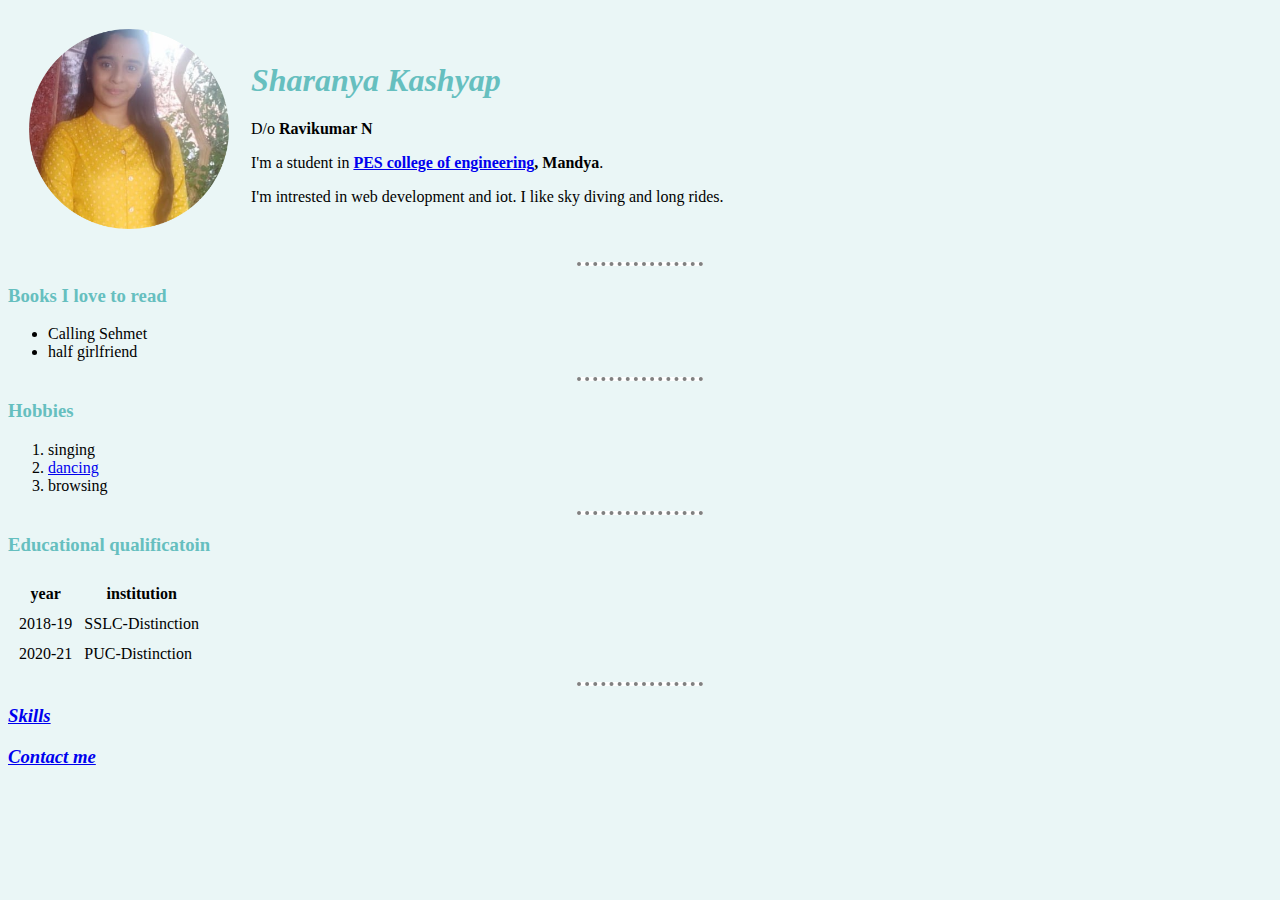
<file: index.html>
<!DOCTYPE html>
    <html>           
            <head>
            <title> Sharanya's blog site  </title>
            <meta charset="utf-8">
            <meta name="description" content="exploration of new technologlies and ideas ">
            <link rel="stylesheet" href="css/styles.css">
    
             

            </head>

             
             <body>
             <table cellspacing="20">
                <tr>
                <td>
                    <img src="sharanya.png" height="200" width="200">
                </td> 
                
                <td>
                <h1> 
                    <i> Sharanya Kashyap </i>   
                </h1> 
            
              
             
              

                <p>D/o <strong>Ravikumar N</strong></p>
                <p>I'm a student in <strong> <a href="http://www.pescemandya.org/"> PES college of engineering</a>, Mandya</strong>.</p>
            
                <p>
                I'm intrested in web development and iot.
                I like sky diving and long rides. 
            
                </p>
                </td>
                </tr>

             </table>
            <hr>

             <h3>Books I love to read </h3>
             <ul style="list-style-type:disc" >
                 <li>Calling Sehmet</li>
                 <li>half girlfriend</li>
             </ul>
            <hr>
             <h3>Hobbies</h3>

             <ol>
                 
                 <li>singing</li>
                 
                 <li><a href="https://www.youtube.com/watch?v=x7EG0Dzufj4"> dancing </a></li> 
                 <li>browsing </li> 
             </ol>
            <hr>
             <table  cellspacing="10">
                 <h3>Educational qualificatoin</h3>
                 <tr>
                     <th> year </th>
                     <th> institution</th>
                 </tr>
                 <tr>
                     <td>2018-19</td>
                     <td>SSLC-Distinction</td>
                     
                 </tr>
                   
                 <tr>
                     <td>2020-21</td>
                     <td> PUC-Distinction</td>  
                 </tr>

             </table>

            <hr>
            


             <h3> <em> <a href="skills.html">Skills</a></em> </h3>
             <h3> <em> <a href="contactme.html"> Contact me </a></em> </h3>
             

           

             

             



              


             




















             </body>
    </html>
</file>
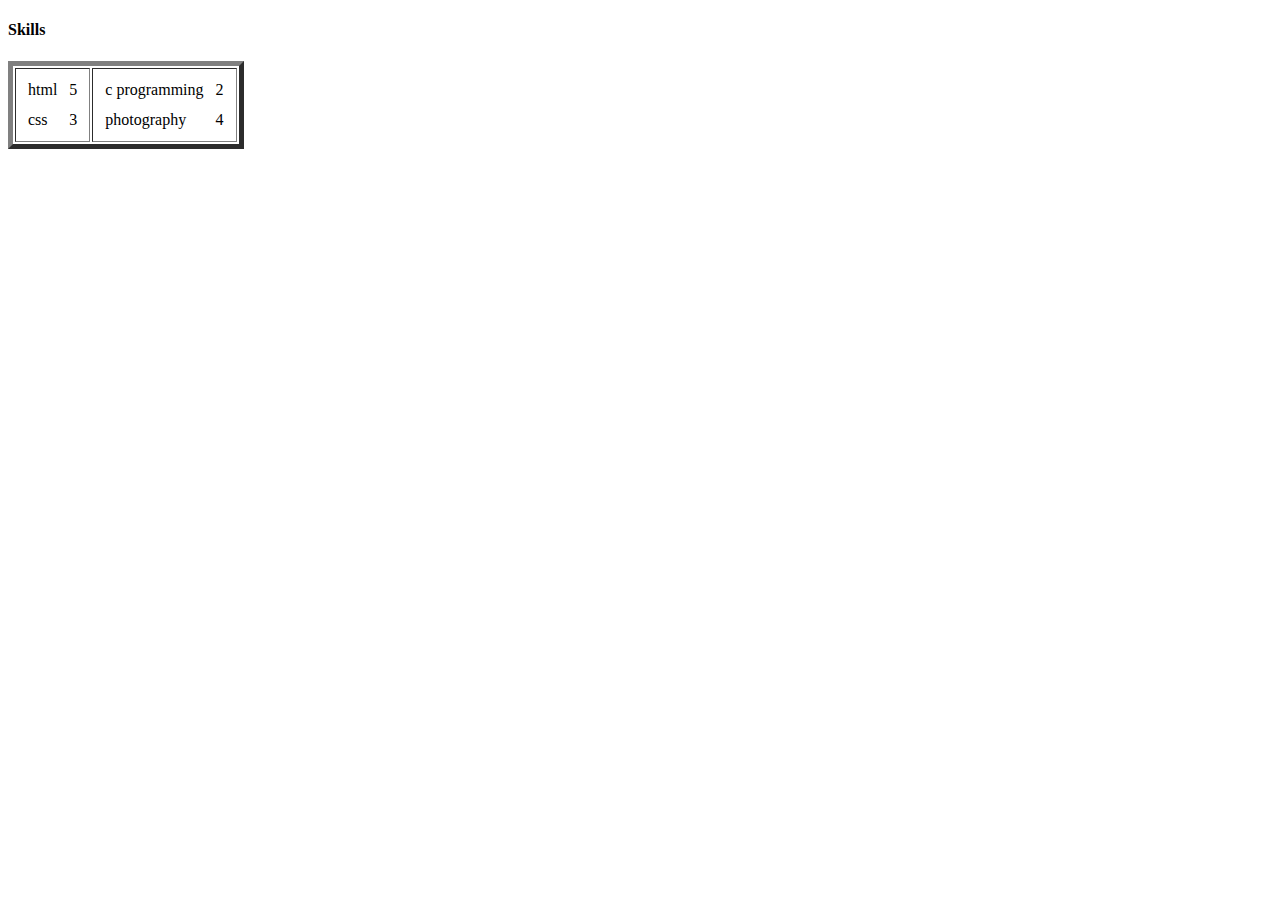
<file: skills.html>
<!DOCTYPE html>
<html>
    <head>
        <meta charset="utf-8">
    </head>
    <body>
             
        <h4>Skills</h4>
        <table border="5">
            <tr>
                <td>
                    <table cellspacing="10">
                        <tr>
                            <td>html</td>   
                            <td>5</td>
                        </tr>
                        <tr>
                            <td>css</td>
                            <td>3</td>
                        </tr>
                    </table>

                </td>
           
                <td>
                    <table cellspacing="10">
                        <tr>
                            <td>c programming</td>
                            <td>2</td>
                        </tr>
                        <tr>
                            <td>photography</td>
                            <td>4</td>
                        </tr>
                    </table>
                </td>
            </tr>




        </table>

    </body>
</html>
</file>
<file: css/styles.css>
body{
     background-color: #EAF6F6;
}

h1{
    color: #66bfbf; ;
}

h3{
    color: #66bfbf; ;
}

hr {
    border-style: dotted none none none;
    background-color: white;
    border-width: 4px;
    border-color: grey;
 
    width: 10%;
    
}
</file>
